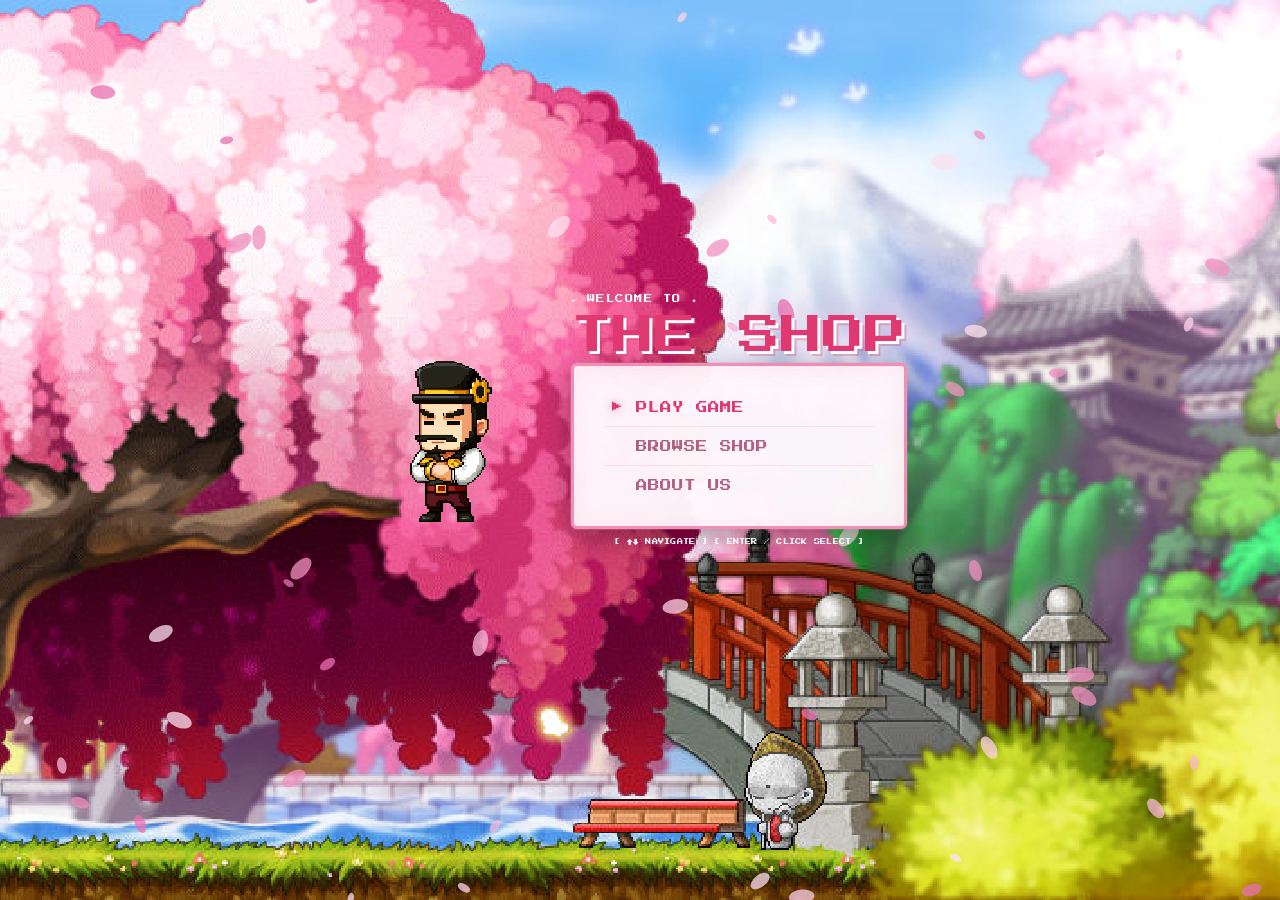
<file: Index.html>
<!DOCTYPE html><html lang="en"><head>


  <meta charset="UTF-8">
  <meta name="viewport" content="width=device-width, initial-scale=1.0">
  <title>The Shop</title>
  <link href="https://fonts.googleapis.com/css2?family=Press+Start+2P&amp;family=VT323&amp;display=swap" rel="stylesheet">
  <link rel="stylesheet" href="style.css?v=3">
</head>
<body data-cc-id="cc-1" style="cursor: crosshair; background-color: rgb(208, 97, 163);">

  <!-- ══════════════════════════════════════ -->
  <!--              WELCOME SCREEN           -->
  <!-- ══════════════════════════════════════ -->
  <div id="welcome-screen" style="display: flex;">
    <canvas id="petal-canvas"></canvas>

    <!-- Cherry blossom trees (CSS) -->
    <div class="blossom-tree tree-left"></div>
    <div class="blossom-tree tree-right"></div>

    <!-- Ground strip -->
    <div id="welcome-ground"></div>

    <div id="welcome-layout">
      <div id="welcome-npc-side">
        <img src="uploads/ShopNPC.png" alt="Shop NPC" id="welcome-npc-img">
      </div>

      <div id="welcome-panel">
        <div id="welcome-title-box">
          <div id="welcome-subtitle">✦ WELCOME TO ✦</div>
          <div id="welcome-title">THE SHOP</div>
        </div>

        <div id="welcome-menu">
          <div class="menu-item" data-action="game">
            <span class="menu-arrow">▶</span>
            <span class="menu-label">PLAY GAME</span>
          </div>
          <div class="menu-item active" data-action="shop">
            <span class="menu-arrow">▶</span>
            <span class="menu-label">BROWSE SHOP</span>
          </div>
          <div class="menu-item" data-action="about">
            <span class="menu-arrow">▶</span>
            <span class="menu-label">ABOUT US</span>
          </div>
        </div>

        <div id="welcome-hint">[ ↑↓ NAVIGATE ] [ ENTER / CLICK SELECT ]</div>
      </div>
    </div>
  </div>

  <!-- ══════════════════════════════════════ -->
  <!--               GAME SCREEN             -->
  <!-- ══════════════════════════════════════ -->
  <div id="game-screen" style="display: none;">

    <!-- ── Bookshop Room Layers ── -->
    <div id="room-ceiling"></div>
    <div id="room-backwall">
      <div class="bookshelf" id="shelf-l"></div>
      <div class="bookshelf" id="shelf-m"></div>
      <div class="bookshelf" id="shelf-r"></div>
      <div id="room-lamp-l" class="room-lamp"></div>
      <div id="room-lamp-r" class="room-lamp"></div>
    </div>
    <div id="room-midwall"></div>
    <div id="room-floor"></div>

    <!-- ── Platforms (scattered, non-uniform) ── -->
    <!-- NPCs will stand on these -->
    <div class="game-platform" id="plat-ul"></div>  <!-- upper-left  -->
    <div class="game-platform" id="plat-ur"></div>  <!-- upper-right -->
    <div class="game-platform" id="plat-ml"></div>  <!-- mid-left    -->
    <div class="game-platform" id="plat-mr"></div>  <!-- mid-right   -->

    <!-- ── Player ── -->
    <div id="player">
      <div class="player-sprite"></div>
      <div class="player-shadow"></div>
    </div>

    <!-- ── NPC Stations ── -->
    <!-- FAQ — green outline in mockup: upper-left, on the bookshelf -->
    <div class="npc-station" id="faq-npc">
      <img src="uploads/FAQNPC.png" class="npc-sprite" alt="FAQ">
      <div class="npc-nameplate">FAQ</div>
      <div class="interact-hint">[ E ]</div>
    </div>
    <!-- SHOP — blue outline in mockup: middle-right, on the purple table -->
    <div class="npc-station" id="shop-npc">
      <img src="uploads/ShopNPC.png" class="npc-sprite" alt="Shop">
      <div class="npc-nameplate">SHOP</div>
      <div class="interact-hint">[ E ]</div>
    </div>
    <!-- ABOUT — red outline in mockup: bottom-left, on stone floor -->
    <div class="npc-station" id="about-npc">
      <img src="uploads/AboutNPC.png" class="npc-sprite" alt="About">
      <div class="npc-nameplate">ABOUT</div>
      <div class="interact-hint">[ E ]</div>
    </div>
    <!-- CART — last white box in mockup: bottom-right, on stone floor -->
    <div class="npc-station" id="cart-npc">
      <img src="uploads/CartNPC.png" class="npc-sprite" alt="Cart">
      <div class="npc-nameplate">CART</div>
      <div class="interact-hint">[ E ]</div>
    </div>

    <!-- ── HUD ── -->
    <div id="game-hud">
      <button id="hud-back-btn">◀ MENU</button>
      <div id="hud-hint">WASD · Arrow Keys to move · E to talk · ESC to close</div>
    </div>
    <div id="proximity-tip">Press <strong>E</strong> to talk</div>
  </div>

  <!-- ══════════════════════════════════════ -->
  <!--             WEBSITE SCREEN            -->
  <!-- ══════════════════════════════════════ -->
  <div id="website-screen" style="display: none;">
    <div id="web-header">
      <div id="web-header-left">
        <button id="web-back-btn">◀ MENU</button>
      </div>
      <nav id="web-nav">
        <button class="web-tab active" data-tab="shop">SHOP</button>
        <button class="web-tab" data-tab="about">ABOUT</button>
        <button class="web-tab" data-tab="faq">FAQ</button>
      </nav>
      <div id="web-header-right">
        <button id="web-cart-icon-btn">🛒 <span id="web-cart-count">0</span></button>
      </div>
    </div>

    <div id="web-body">
      <!-- SHOP TAB — 3 column -->
      <div class="web-content active" id="tab-shop">
        <div id="web-shop-layout">
          <!-- LEFT: Ornate item grid panel -->
          <div id="web-shop-panel">
            <div id="web-shop-panel-header">
              <img src="uploads/ShopNPC.png" alt="" id="web-shop-panel-icon" />
              <span>THE SHOP</span>
            </div>
            <div id="shop-items-grid"></div>
          </div>
          <!-- CENTRE: Large item preview -->
          <div id="web-preview-area">
            <div id="web-preview-empty">
              <div class="wp-icon">🛍</div>
              <div class="wp-hint">SELECT AN ITEM TO PREVIEW</div>
            </div>
            <img id="web-preview-img" alt="Item Preview" />
          </div>
          <!-- RIGHT: Item details + controls -->
          <div id="web-detail-panel">
            <div id="web-detail-empty-msg">← Select an item</div>
            <div id="web-detail-content">
              <div id="web-detail-name"></div>
              <div id="web-detail-desc"></div>
              <div class="web-detail-sep"></div>
              <div class="sidebar-label">SIZE</div>
              <div id="size-buttons">
                <button class="size-btn" data-size="XS">XS</button>
                <button class="size-btn" data-size="S">S</button>
                <button class="size-btn" data-size="M">M</button>
                <button class="size-btn" data-size="L">L</button>
                <button class="size-btn" data-size="XL">XL</button>
              </div>
              <div class="sidebar-label" style="margin-top:10px">QTY</div>
              <div id="qty-controls">
                <button class="qty-btn" id="web-qty-minus">−</button>
                <span id="web-qty-value">1</span>
                <button class="qty-btn" id="web-qty-plus">+</button>
              </div>
              <button id="web-add-cart-btn">ADD TO CART</button>
            </div>
          </div>
        </div>
      </div>

      <!-- CART TAB -->
      <div class="web-content" id="tab-cart">
        <div id="cart-content"></div>
      </div>

      <!-- ABOUT TAB -->
      <div class="web-content" id="tab-about">
        <div id="about-content">
          <div class="about-npc-row">
            <img src="uploads/AboutNPC.png" alt="About NPC" class="about-npc">
            <div class="about-bubble">
              <p>Welcome, traveler!</p>
              <p>We are <strong>The Shop</strong> — a small brand crafting quality goods for adventurers like yourself. Every item is made with care and a little bit of magic.</p>
              <p>Our story began in a small village market and grew into something we're truly proud of. Thank you for stopping by!</p>
            </div>
          </div>
        </div>
      </div>

      <!-- FAQ TAB -->
      <div class="web-content" id="tab-faq">
        <div id="faq-content">
          <div class="faq-npc-row">
            <img src="uploads/FAQNPC.png" alt="FAQ NPC" class="faq-npc">
          </div>
          <div class="faq-list">
            <details class="faq-item">
              <summary>How long does shipping take?</summary>
              <p>Typically 3–7 business days within the realm. Expedited shipping available at checkout.</p>
            </details>
            <details class="faq-item">
              <summary>Can I return or exchange an item?</summary>
              <p>Yes! Returns accepted within 30 days of purchase. Items must be in original condition.</p>
            </details>
            <details class="faq-item">
              <summary>How do I know what size to pick?</summary>
              <p>Check the sizing chart in the shop. When in doubt, size up — our items run slightly small.</p>
            </details>
            <details class="faq-item">
              <summary>Do you ship internationally?</summary>
              <p>Yes, we ship to most regions. Delivery times and fees vary by destination.</p>
            </details>
          </div>
        </div>
      </div>
    </div>
  </div>

  <!-- ══════════════════════════════════════ -->
  <!--           DIALOGUE BOX (BOTTOM)       -->
  <!-- ══════════════════════════════════════ -->
  <div id="dialogue-overlay">
    <div id="dialogue-box">
      <!-- NPC portrait: absolutely positioned, left side, overflows above box -->
      <div id="dialogue-npc-portrait">
        <img id="dialogue-npc-img" alt="NPC">
        <div id="dialogue-npc-name">NPC</div>
      </div>
      <!-- Text area: offset right to clear the portrait -->
      <div id="dialogue-inner">
        <div id="dialogue-text"></div>
        <div id="dialogue-buttons"></div>
      </div>
    </div>
  </div>

  <!-- ══════════════════════════════════════ -->
  <!--                 POPUP                 -->
  <!-- ══════════════════════════════════════ -->
  <div id="popup"></div>

  <script type="module" src="main.js"></script>


</body></html>
</file>
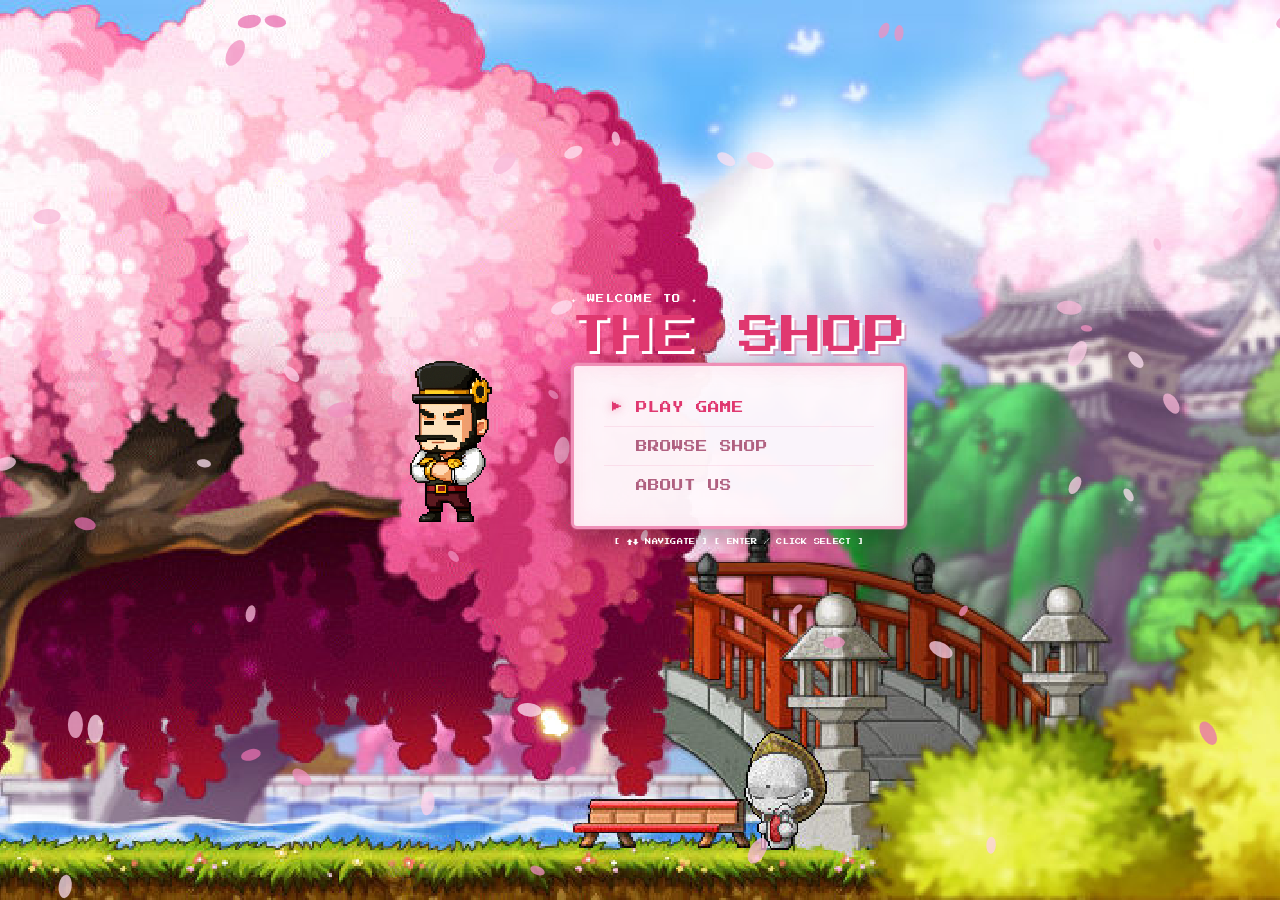
<file: index.html>
<!DOCTYPE html><html lang="en"><head>


  <meta charset="UTF-8">
  <meta name="viewport" content="width=device-width, initial-scale=1.0">
  <title>The Shop</title>
  <link href="https://fonts.googleapis.com/css2?family=Press+Start+2P&amp;family=VT323&amp;display=swap" rel="stylesheet">
  <link rel="stylesheet" href="style.css?v=3">
</head>
<body data-cc-id="cc-1" style="cursor: crosshair; background-color: rgb(208, 97, 163);">

  <!-- ══════════════════════════════════════ -->
  <!--              WELCOME SCREEN           -->
  <!-- ══════════════════════════════════════ -->
  <div id="welcome-screen" style="display: flex;">
    <canvas id="petal-canvas"></canvas>

    <!-- Cherry blossom trees (CSS) -->
    <div class="blossom-tree tree-left"></div>
    <div class="blossom-tree tree-right"></div>

    <!-- Ground strip -->
    <div id="welcome-ground"></div>

    <div id="welcome-layout">
      <div id="welcome-npc-side">
        <img src="uploads/ShopNPC.png" alt="Shop NPC" id="welcome-npc-img">
      </div>

      <div id="welcome-panel">
        <div id="welcome-title-box">
          <div id="welcome-subtitle">✦ WELCOME TO ✦</div>
          <div id="welcome-title">THE SHOP</div>
        </div>

        <div id="welcome-menu">
          <div class="menu-item" data-action="game">
            <span class="menu-arrow">▶</span>
            <span class="menu-label">PLAY GAME</span>
          </div>
          <div class="menu-item active" data-action="shop">
            <span class="menu-arrow">▶</span>
            <span class="menu-label">BROWSE SHOP</span>
          </div>
          <div class="menu-item" data-action="about">
            <span class="menu-arrow">▶</span>
            <span class="menu-label">ABOUT US</span>
          </div>
        </div>

        <div id="welcome-hint">[ ↑↓ NAVIGATE ] [ ENTER / CLICK SELECT ]</div>
      </div>
    </div>
  </div>

  <!-- ══════════════════════════════════════ -->
  <!--               GAME SCREEN             -->
  <!-- ══════════════════════════════════════ -->
  <div id="game-screen" style="display: none;">

    <!-- ── Bookshop Room Layers ── -->
    <div id="room-ceiling"></div>
    <div id="room-backwall">
      <div class="bookshelf" id="shelf-l"></div>
      <div class="bookshelf" id="shelf-m"></div>
      <div class="bookshelf" id="shelf-r"></div>
      <div id="room-lamp-l" class="room-lamp"></div>
      <div id="room-lamp-r" class="room-lamp"></div>
    </div>
    <div id="room-midwall"></div>
    <div id="room-floor"></div>

    <!-- ── Platforms (scattered, non-uniform) ── -->
    <!-- NPCs will stand on these -->
    <div class="game-platform" id="plat-ul"></div>  <!-- upper-left  -->
    <div class="game-platform" id="plat-ur"></div>  <!-- upper-right -->
    <div class="game-platform" id="plat-ml"></div>  <!-- mid-left    -->
    <div class="game-platform" id="plat-mr"></div>  <!-- mid-right   -->

    <!-- ── Player ── -->
    <div id="player">
      <div class="player-sprite"></div>
      <div class="player-shadow"></div>
    </div>

    <!-- ── NPC Stations ── -->
    <!-- FAQ — green outline in mockup: upper-left, on the bookshelf -->
    <div class="npc-station" id="faq-npc">
      <img src="uploads/FAQNPC.png" class="npc-sprite" alt="FAQ">
      <div class="npc-nameplate">FAQ</div>
      <div class="interact-hint">[ E ]</div>
    </div>
    <!-- SHOP — blue outline in mockup: middle-right, on the purple table -->
    <div class="npc-station" id="shop-npc">
      <img src="uploads/ShopNPC.png" class="npc-sprite" alt="Shop">
      <div class="npc-nameplate">SHOP</div>
      <div class="interact-hint">[ E ]</div>
    </div>
    <!-- ABOUT — red outline in mockup: bottom-left, on stone floor -->
    <div class="npc-station" id="about-npc">
      <img src="uploads/AboutNPC.png" class="npc-sprite" alt="About">
      <div class="npc-nameplate">ABOUT</div>
      <div class="interact-hint">[ E ]</div>
    </div>
    <!-- CART — last white box in mockup: bottom-right, on stone floor -->
    <div class="npc-station" id="cart-npc">
      <img src="uploads/CartNPC.png" class="npc-sprite" alt="Cart">
      <div class="npc-nameplate">CART</div>
      <div class="interact-hint">[ E ]</div>
    </div>

    <!-- ── HUD ── -->
    <div id="game-hud">
      <button id="hud-back-btn">◀ MENU</button>
      <div id="hud-hint">WASD · Arrow Keys to move · E to talk · ESC to close</div>
    </div>
    <div id="proximity-tip">Press <strong>E</strong> to talk</div>
  </div>

  <!-- ══════════════════════════════════════ -->
  <!--             WEBSITE SCREEN            -->
  <!-- ══════════════════════════════════════ -->
  <div id="website-screen" style="display: none;">
    <div id="web-header">
      <div id="web-header-left">
        <button id="web-back-btn">◀ MENU</button>
      </div>
      <nav id="web-nav">
        <button class="web-tab active" data-tab="shop">SHOP</button>
        <button class="web-tab" data-tab="about">ABOUT</button>
        <button class="web-tab" data-tab="faq">FAQ</button>
      </nav>
      <div id="web-header-right">
        <button id="web-cart-icon-btn">🛒 <span id="web-cart-count">0</span></button>
      </div>
    </div>

    <div id="web-body">
      <!-- SHOP TAB — 3 column -->
      <div class="web-content active" id="tab-shop">
        <div id="web-shop-layout">
          <!-- LEFT: Ornate item grid panel -->
          <div id="web-shop-panel">
            <div id="web-shop-panel-header">
              <img src="uploads/ShopNPC.png" alt="" id="web-shop-panel-icon" />
              <span>THE SHOP</span>
            </div>
            <div id="shop-items-grid"></div>
          </div>
          <!-- CENTRE: Large item preview -->
          <div id="web-preview-area">
            <div id="web-preview-empty">
              <div class="wp-icon">🛍</div>
              <div class="wp-hint">SELECT AN ITEM TO PREVIEW</div>
            </div>
            <img id="web-preview-img" alt="Item Preview" />
          </div>
          <!-- RIGHT: Item details + controls -->
          <div id="web-detail-panel">
            <div id="web-detail-empty-msg">← Select an item</div>
            <div id="web-detail-content">
              <div id="web-detail-name"></div>
              <div id="web-detail-desc"></div>
              <div class="web-detail-sep"></div>
              <div class="sidebar-label">SIZE</div>
              <div id="size-buttons">
                <button class="size-btn" data-size="XS">XS</button>
                <button class="size-btn" data-size="S">S</button>
                <button class="size-btn" data-size="M">M</button>
                <button class="size-btn" data-size="L">L</button>
                <button class="size-btn" data-size="XL">XL</button>
              </div>
              <div class="sidebar-label" style="margin-top:10px">QTY</div>
              <div id="qty-controls">
                <button class="qty-btn" id="web-qty-minus">−</button>
                <span id="web-qty-value">1</span>
                <button class="qty-btn" id="web-qty-plus">+</button>
              </div>
              <button id="web-add-cart-btn">ADD TO CART</button>
            </div>
          </div>
        </div>
      </div>

      <!-- CART TAB -->
      <div class="web-content" id="tab-cart">
        <div id="cart-content"></div>
      </div>

      <!-- ABOUT TAB -->
      <div class="web-content" id="tab-about">
        <div id="about-content">
          <div class="about-npc-row">
            <img src="uploads/AboutNPC.png" alt="About NPC" class="about-npc">
            <div class="about-bubble">
              <p>Welcome, traveler!</p>
              <p>We are <strong>The Shop</strong> — a small brand crafting quality goods for adventurers like yourself. Every item is made with care and a little bit of magic.</p>
              <p>Our story began in a small village market and grew into something we're truly proud of. Thank you for stopping by!</p>
            </div>
          </div>
        </div>
      </div>

      <!-- FAQ TAB -->
      <div class="web-content" id="tab-faq">
        <div id="faq-content">
          <div class="faq-npc-row">
            <img src="uploads/FAQNPC.png" alt="FAQ NPC" class="faq-npc">
          </div>
          <div class="faq-list">
            <details class="faq-item">
              <summary>How long does shipping take?</summary>
              <p>Typically 3–7 business days within the realm. Expedited shipping available at checkout.</p>
            </details>
            <details class="faq-item">
              <summary>Can I return or exchange an item?</summary>
              <p>Yes! Returns accepted within 30 days of purchase. Items must be in original condition.</p>
            </details>
            <details class="faq-item">
              <summary>How do I know what size to pick?</summary>
              <p>Check the sizing chart in the shop. When in doubt, size up — our items run slightly small.</p>
            </details>
            <details class="faq-item">
              <summary>Do you ship internationally?</summary>
              <p>Yes, we ship to most regions. Delivery times and fees vary by destination.</p>
            </details>
          </div>
        </div>
      </div>
    </div>
  </div>

  <!-- ══════════════════════════════════════ -->
  <!--           DIALOGUE BOX (BOTTOM)       -->
  <!-- ══════════════════════════════════════ -->
  <div id="dialogue-overlay">
    <div id="dialogue-box">
      <!-- NPC portrait: absolutely positioned, left side, overflows above box -->
      <div id="dialogue-npc-portrait">
        <img id="dialogue-npc-img" alt="NPC">
        <div id="dialogue-npc-name">NPC</div>
      </div>
      <!-- Text area: offset right to clear the portrait -->
      <div id="dialogue-inner">
        <div id="dialogue-text"></div>
        <div id="dialogue-buttons"></div>
      </div>
    </div>
  </div>

  <!-- ══════════════════════════════════════ -->
  <!--                 POPUP                 -->
  <!-- ══════════════════════════════════════ -->
  <div id="popup"></div>

  <script type="module" src="main.js"></script>


</body></html>
</file>
<file: style.css>
/* ═══════════════════════════════════════════════════════
   RESET & BASE
═══════════════════════════════════════════════════════ */
*, *::before, *::after { box-sizing: border-box; margin: 0; padding: 0; }

html, body {
  width: 100%; height: 100%;
  overflow: hidden;
  background: #fce8f4;
  font-family: 'VT323', monospace;
  color: #3c1a28;
  image-rendering: pixelated;
}

/* ═══════════════════════════════════════════════════════
   SCREEN MANAGER
═══════════════════════════════════════════════════════ */
#welcome-screen,
#game-screen,
#website-screen {
  position: fixed;
  inset: 0;
  display: none;
}
#welcome-screen { display: flex; }

/* ═══════════════════════════════════════════════════════
   WELCOME SCREEN — Cherry Blossom
═══════════════════════════════════════════════════════ */
#welcome-screen {
  background: url('uploads/landingBG.jpg') no-repeat center center / cover;
  align-items: center;
  justify-content: center;
  overflow: hidden;
}

#petal-canvas {
  position: absolute;
  inset: 0;
  width: 100%; height: 100%;
  pointer-events: none;
}

/* Ground and trees hidden — background image provides scenery */
#welcome-ground { display: none; }
.blossom-tree   { display: none; }

/* Welcome layout */
#welcome-layout {
  position: relative;
  z-index: 10;
  display: flex;
  align-items: flex-end;
  gap: 48px;
  margin-bottom: 60px;
}

#welcome-npc-side {
  flex-shrink: 0;
  animation: npcFloat 3s ease-in-out infinite;
}
#welcome-npc-img {
  width: 150px;
  image-rendering: pixelated;
  filter: drop-shadow(0 8px 16px rgba(200,80,120,0.25));
}
@keyframes npcFloat {
  0%, 100% { transform: translateY(0); }
  50% { transform: translateY(-10px); }
}

/* Title box */
#welcome-title-box { text-align: left; margin-bottom: 4px; }
#welcome-subtitle {
  font-family: 'Press Start 2P', monospace;
  font-size: 0.52rem;
  color: rgb(255, 255, 255);
  letter-spacing: 0.18em;
  margin-bottom: 8px;
}
#welcome-title {
  font-family: 'Press Start 2P', monospace;
  font-size: 2.6rem;
  color: #e03870;
  text-shadow:
    3px 3px 0 #fff,
    5px 5px 0 rgba(220,60,110,0.3),
    0 0 40px rgba(240,80,140,0.25);
  line-height: 1.1;
}

/* RPG menu panel */
#welcome-menu {
  background: rgba(255, 248, 252, 0.97);
  border: 3px solid #f090b8;
  border-radius: 6px;
  padding: 22px 30px;
  box-shadow:
    0 0 0 1px rgba(240,144,184,0.25),
    inset 0 0 20px rgba(255,200,220,0.3),
    0 8px 28px rgba(0,0,0,0.35);
  min-width: 310px;
}
.menu-item {
  display: flex;
  align-items: center;
  gap: 14px;
  padding: 13px 8px;
  font-family: 'Press Start 2P', monospace;
  font-size: 0.72rem;
  color: #b06080;
  cursor: pointer;
  border-bottom: 1px solid rgba(240,144,184,0.2);
  transition: color 0.1s;
  user-select: none;
}
.menu-item:last-child { border-bottom: none; }
.menu-item:hover { color: #e03870; }
.menu-arrow { color: transparent; font-size: 0.65rem; flex-shrink: 0; transition: color 0.1s; }
.menu-item.active { color: #e03870; }
.menu-item.active .menu-arrow {
  color: #e03870;
  text-shadow: 0 0 8px rgba(224,56,112,0.5);
  animation: arrowPulse 0.8s ease-in-out infinite;
}
@keyframes arrowPulse {
  0%, 100% { opacity: 1; } 50% { opacity: 0.35; }
}

#welcome-hint {
  font-family: 'Press Start 2P', monospace;
  font-size: 0.38rem;
  color: rgb(255, 255, 255);
  text-align: center;
  margin-top: 10px;
  letter-spacing: 0.04em;
}

/* ═══════════════════════════════════════════════════════
   GAME SCREEN — Bookshop image background
═══════════════════════════════════════════════════════ */
#game-screen {
  overflow: hidden;
  background:
    url('uploads/image-524209b2-bc12-486e-949c-669e62abac61.png')
    no-repeat center 55% / cover;
}

/* Hide CSS room layers — image provides the scene */
#room-ceiling, #room-backwall, #room-midwall, #room-floor,
#room-lamp-l, #room-lamp-r, .bookshelf, #game-floor,
.game-platform { display: none; }

/* ── Player (green slime) ── */
#player {
  position: absolute;
  width: 50px; height: 56px;
  top: 50%; left: 50%;
  transform: translate(-50%, -50%);
  display: flex;
  flex-direction: column;
  align-items: center;
  z-index: 10;
}
.player-sprite {
  width: 46px;
  height: 42px;
  position: relative;
  /* Teardrop body — wider at bottom, pointed at top */
  background: radial-gradient(ellipse at 32% 28%, #f0ffc8 0%, #8fe660 28%, #3aaf28 65%, #1a7c10 100%);
  border-radius: 50% 50% 48% 48% / 70% 70% 38% 38%;
  box-shadow:
    inset -4px -6px 10px rgba(0,40,0,0.45),
    0 3px 6px rgba(0,0,0,0.35);
  transform-origin: 50% 100%;
  animation: idleBob 1.4s ease-in-out infinite;
}
/* Yellow "+" eyes */
.player-sprite::before,
.player-sprite::after {
  content: '+';
  position: absolute;
  top: 38%;
  font-family: 'Press Start 2P', monospace;
  font-size: 9px;
  font-weight: bold;
  color: #f8c424;
  text-shadow: 0 1px 0 #8a5800;
  line-height: 1;
}
.player-sprite::before { left: 22%; }
.player-sprite::after  { right: 22%; }

.player-shadow {
  width: 34px; height: 8px;
  background: rgba(0,0,0,0.32);
  border-radius: 50%;
  margin-top: 2px;
  animation: shadowBob 1.4s ease-in-out infinite;
}

#player.near-npc .player-sprite {
  filter: drop-shadow(0 0 10px rgba(255,240,120,0.85));
}

#player.moving .player-sprite { animation: walkBob 0.36s ease-in-out infinite; }
#player.moving .player-shadow { animation: walkShadow 0.36s ease-in-out infinite; }

/* Idle: bouncing in place with a squash-and-stretch landing */
@keyframes idleBob {
  0%   { transform: translateY(0)     scaleX(1)    scaleY(1); }
  35%  { transform: translateY(-14px) scaleX(0.92) scaleY(1.1); }
  55%  { transform: translateY(0)     scaleX(1.15) scaleY(0.78); }
  70%  { transform: translateY(0)     scaleX(0.98) scaleY(1.04); }
  100% { transform: translateY(0)     scaleX(1)    scaleY(1); }
}
@keyframes shadowBob {
  0%, 100% { transform: scaleX(1);   opacity: 0.32; }
  35%      { transform: scaleX(0.6); opacity: 0.18; }
  55%      { transform: scaleX(1.15);opacity: 0.4; }
}
/* Walking: faster smaller hops */
@keyframes walkBob {
  0%, 100% { transform: translateY(0)    scaleX(1)    scaleY(1); }
  40%      { transform: translateY(-6px) scaleX(0.95) scaleY(1.06); }
  80%      { transform: translateY(0)    scaleX(1.06) scaleY(0.92); }
}
@keyframes walkShadow {
  0%, 100% { transform: scaleX(1);   opacity: 0.3; }
  40%      { transform: scaleX(0.78);opacity: 0.22; }
  80%      { transform: scaleX(1.08);opacity: 0.36; }
}

/* ── NPC Stations ──
   All NPC sprites share a fixed height to match the purple table.
   width:auto on the sprite preserves the source aspect ratio. */
.npc-station {
  position: absolute;
  display: flex;
  flex-direction: column;
  align-items: center;
  cursor: pointer;
  z-index: 6;
  /* No transform — positioned by foot-level top values in utils.js */
}
.npc-sprite {
  height: 140px;
  width: auto;
  image-rendering: pixelated;
  filter: drop-shadow(0 4px 6px rgba(0,0,0,0.5));
  transition: transform 0.2s;
}
.npc-station:hover .npc-sprite { transform: translateY(-5px); }
.npc-nameplate {
  background: #fff4f8;
  border: 2px solid #f090b8;
  color: #c04878;
  font-family: 'Press Start 2P', monospace;
  font-size: 0.38rem;
  padding: 3px 8px;
  border-radius: 3px;
  margin-top: 2px;
  white-space: nowrap;
  box-shadow: 0 2px 6px rgba(200,80,120,0.2);
}
.interact-hint {
  font-family: 'Press Start 2P', monospace;
  font-size: 0.35rem;
  color: #f0d060;
  background: rgba(0,0,0,0.5);
  padding: 2px 6px;
  border-radius: 2px;
  margin-top: 3px;
  opacity: 0;
  transition: opacity 0.2s;
  white-space: nowrap;
}
.npc-station.in-range .interact-hint { opacity: 1; }
.npc-station.in-range .npc-sprite {
  filter: drop-shadow(0 0 10px rgba(240,208,80,0.8));
}

/* ── HUD ── */
#game-hud {
  position: fixed;
  top: 14px; left: 14px; right: 14px;
  display: flex;
  align-items: center;
  justify-content: space-between;
  z-index: 50;
  pointer-events: none;
}
#hud-back-btn {
  pointer-events: all;
  background: rgba(255,248,252,0.92);
  border: 2px solid #f090b8;
  color: #c04878;
  font-family: 'Press Start 2P', monospace;
  font-size: 0.48rem;
  padding: 8px 14px;
  cursor: pointer;
  border-radius: 4px;
  box-shadow: 0 2px 8px rgba(200,80,120,0.15);
  transition: background 0.15s, color 0.15s;
}
#hud-back-btn:hover { background: #fce8f4; color: #e03870; }
#hud-hint {
  font-family: 'Press Start 2P', monospace;
  font-size: 0.36rem;
  color: rgba(255,248,252,0.65);
  background: rgba(40,16,8,0.65);
  padding: 6px 12px;
  border-radius: 4px;
  border: 1px solid rgba(255,200,220,0.15);
}
#proximity-tip {
  position: fixed;
  bottom: 175px; left: 50%;
  transform: translateX(-50%);
  background: rgba(255,248,252,0.95);
  border: 2px solid #f090b8;
  color: #e03870;
  font-family: 'Press Start 2P', monospace;
  font-size: 0.48rem;
  padding: 8px 18px;
  border-radius: 4px;
  opacity: 0;
  transition: opacity 0.3s;
  z-index: 50;
  pointer-events: none;
  box-shadow: 0 4px 12px rgba(200,80,120,0.2);
}
#proximity-tip.visible { opacity: 1; }

/* ═══════════════════════════════════════════════════════
   DIALOGUE BOX — Maplestory style, bottom centre
   NPC portrait: left side, large, overflows above box
═══════════════════════════════════════════════════════ */
#dialogue-overlay {
  position: fixed;
  bottom: 0; left: 50%;
  transform: translateX(-50%);
  width: 84%; max-width: 960px;
  display: none;
  z-index: 200;
}
#dialogue-overlay.show { display: block; }

#dialogue-box {
  position: relative;
  overflow: visible;
  background: rgba(18, 6, 14, 0.90);
  border: 3px solid #c060a0;
  border-bottom: none;
  border-radius: 8px 8px 0 0;
  min-height: 138px;
  display: flex;
  pointer-events: all;
  box-shadow:
    0 -6px 30px rgba(180,60,120,0.18),
    inset 0 0 40px rgba(80,0,40,0.3);
}

/* ── NPC portrait: anchored to box bottom, overflows above ── */
#dialogue-npc-portrait {
  position: absolute;
  left: 18px;
  bottom: 0;
  width: 165px;
  display: flex;
  flex-direction: column;
  align-items: center;
  pointer-events: none;
  z-index: 3;
}
#dialogue-npc-img {
  display: block;
  width: 165px;
  /* NPC sprite is typically taller than the box — intentional overflow */
  max-height: 240px;
  object-fit: contain;
  object-position: bottom center;
  image-rendering: pixelated;
  filter: drop-shadow(2px 0 12px rgba(0,0,0,0.65));
  animation: npcBob 2.4s ease-in-out infinite;
}
@keyframes npcBob {
  0%, 100% { transform: translateY(0); }
  50%       { transform: translateY(-8px); }
}

/* Name tag — pill at bottom of portrait, sits at screen edge */
#dialogue-npc-name {
  background: linear-gradient(135deg, #38a0f0, #1868c8);
  color: #fff;
  font-family: 'Press Start 2P', monospace;
  font-size: 0.46rem;
  padding: 7px 20px;
  border-radius: 20px;
  border: 2px solid #0e48a8;
  white-space: nowrap;
  box-shadow: 0 3px 12px rgba(20,80,200,0.5);
  margin-top: -4px;
}

/* ── Text area: padded left to clear portrait ── */
#dialogue-inner {
  flex: 1;
  padding: 18px 26px 16px 205px;
  display: flex;
  flex-direction: column;
  justify-content: space-between;
  gap: 10px;
}

#dialogue-text {
  font-family: 'VT323', monospace;
  font-size: 1.5rem;
  color: #f0e8f4;
  line-height: 1.5;
  min-height: 60px;
  cursor: pointer;
}
#dialogue-buttons {
  display: flex;
  justify-content: flex-end;
  gap: 10px;
}

.dlg-btn {
  font-family: 'Press Start 2P', monospace;
  font-size: 0.48rem;
  padding: 8px 18px;
  border: 2px solid;
  border-radius: 4px;
  cursor: pointer;
  transition: opacity 0.15s, transform 0.1s;
}
.dlg-btn:hover { opacity: 0.85; transform: translateY(-1px); }
.dlg-btn:active { transform: translateY(0); }
.dlg-btn-next { background: #60c868; border-color: #38903a; color: #fff; }
.dlg-btn-end  { background: #e85858; border-color: #a02828; color: #fff; }
.dlg-btn-yes  { background: #5898e8; border-color: #2860a8; color: #fff; }
.dlg-btn-no   { background: #e85858; border-color: #a02828; color: #fff; }

/* ═══════════════════════════════════════════════════════
   POPUP
═══════════════════════════════════════════════════════ */
#popup {
  display: none;
  position: fixed;
  top: 50%; left: 50%;
  transform: translate(-50%, -50%);
  width: 780px; max-width: 96vw;
  height: 600px; max-height: 90vh;
  background: #fff8fc;
  border: 3px solid #f090b8;
  border-radius: 8px;
  box-shadow:
    0 0 0 1px rgba(240,144,184,0.25),
    0 16px 50px rgba(200,80,120,0.2),
    inset 0 0 40px rgba(255,220,235,0.2);
  z-index: 300;
  opacity: 0;
  transition: opacity 0.22s ease;
  flex-direction: column;
  overflow: hidden;
}
#popup.show { display: flex; opacity: 1; }

.popup-header {
  display: flex;
  align-items: center;
  justify-content: space-between;
  padding: 10px 16px;
  background: linear-gradient(to right, rgba(240,144,184,0.15), rgba(240,144,184,0.03));
  border-bottom: 2px solid rgba(240,144,184,0.3);
  flex-shrink: 0;
}
.popup-header-left { display: flex; align-items: center; gap: 10px; }
.popup-npc-frame {
  width: 48px; height: 48px;
  border: 2px solid #f090b8;
  border-radius: 4px;
  background: #fce8f4;
  overflow: hidden;
  display: flex; align-items: center; justify-content: center;
}
.popup-npc-frame img { width: 44px; image-rendering: pixelated; }
.popup-header-title {
  font-family: 'Press Start 2P', monospace;
  font-size: 0.7rem;
  color: #e03870;
}
.popup-header-right { display: flex; align-items: center; gap: 10px; }
.popup-exit-btn {
  font-family: 'Press Start 2P', monospace;
  font-size: 0.46rem;
  background: #e85858;
  border: 2px solid #a02828;
  color: #fff;
  padding: 6px 14px;
  border-radius: 4px;
  cursor: pointer;
  transition: background 0.15s;
}
.popup-exit-btn:hover { background: #f06060; }
.popup-cart-btn {
  font-family: 'Press Start 2P', monospace;
  font-size: 0.46rem;
  background: #58b860;
  border: 2px solid #2a7830;
  color: #fff;
  padding: 6px 14px;
  border-radius: 4px;
  cursor: pointer;
  transition: background 0.15s;
}
.popup-cart-btn:hover { background: #6ed876; }

.popup-body { flex: 1; display: flex; overflow: hidden; }

/* Shop panels */
.shop-left-panel {
  width: 55%;
  border-right: 2px solid rgba(240,144,184,0.25);
  display: flex; flex-direction: column;
}
.shop-item-list {
  flex: 1; overflow-y: auto; padding: 10px;
  scrollbar-width: thin; scrollbar-color: #f090b8 transparent;
}
.shop-item {
  display: flex; align-items: center; gap: 10px;
  padding: 8px 10px;
  border: 2px solid rgba(240,144,184,0.2);
  border-radius: 5px; margin-bottom: 6px;
  cursor: pointer;
  background: #fff4f8;
  transition: background 0.12s, border-color 0.12s;
}
.shop-item:hover { background: #fce8f4; border-color: #f090b8; }
.shop-item.selected { background: #fce0ee; border-color: #e03870; }
.shop-item-img {
  width: 40px; height: 40px;
  border: 1px solid rgba(240,144,184,0.3);
  border-radius: 4px;
  background: repeating-linear-gradient(45deg,
    #fce8f4, #fce8f4 4px, #fff4f8 4px, #fff4f8 8px);
  display: flex; align-items: center; justify-content: center;
  font-family: 'Press Start 2P', monospace;
  font-size: 0.4rem; color: #d06090; flex-shrink: 0;
}
.shop-item-name { font-family: 'VT323', monospace; font-size: 1.2rem; color: #3c1a28; }
.shop-right-panel {
  width: 45%; display: flex; flex-direction: column;
}
.shop-info-section {
  flex: 1; padding: 12px;
  border-bottom: 2px solid rgba(240,144,184,0.2);
  overflow-y: auto;
}
.shop-info-section h3 {
  font-family: 'Press Start 2P', monospace;
  font-size: 0.52rem; color: #e03870; margin-bottom: 8px;
}
.shop-info-section p {
  font-family: 'VT323', monospace;
  font-size: 1.1rem; color: #6a3a50; line-height: 1.4;
}
.shop-control-section { padding: 12px; display: flex; flex-direction: column; gap: 10px; }
.ctrl-label {
  font-family: 'Press Start 2P', monospace;
  font-size: 0.4rem; color: #b06080; margin-bottom: 4px;
}
.size-buttons-row { display: flex; gap: 5px; }
.size-btn-popup {
  font-family: 'Press Start 2P', monospace;
  font-size: 0.38rem; padding: 5px 7px;
  background: #fff4f8; border: 2px solid rgba(240,144,184,0.4);
  color: #b06080; border-radius: 3px; cursor: pointer;
  transition: all 0.1s;
}
.size-btn-popup:hover { border-color: #f090b8; color: #e03870; }
.size-btn-popup.active { background: #fce0ee; border-color: #e03870; color: #e03870; }
.qty-row { display: flex; align-items: center; justify-content: space-between; }
.qty-controls-popup { display: flex; align-items: center; gap: 8px; }
.qty-btn-popup {
  width: 28px; height: 28px;
  background: #fff4f8; border: 2px solid rgba(240,144,184,0.4);
  color: #3c1a28; font-size: 1.2rem; border-radius: 3px;
  cursor: pointer; display: flex; align-items: center; justify-content: center;
  transition: border-color 0.12s;
}
.qty-btn-popup:hover { border-color: #f090b8; }
.qty-val-popup {
  font-family: 'Press Start 2P', monospace;
  font-size: 0.65rem; color: #e03870;
  min-width: 24px; text-align: center;
}
.add-cart-popup-btn {
  font-family: 'Press Start 2P', monospace;
  font-size: 0.46rem;
  background: #58b860; border: 2px solid #2a7830;
  color: #fff; padding: 8px 14px; border-radius: 4px;
  cursor: pointer; transition: background 0.15s; align-self: flex-end;
}
.add-cart-popup-btn:hover { background: #6ed876; }
.add-cart-popup-btn.glow { animation: glowPink 1.4s ease-in-out infinite; }
@keyframes glowPink {
  0%, 100% { box-shadow: 0 0 6px rgba(240,144,184,0.5); }
  50%       { box-shadow: 0 0 18px rgba(240,144,184,0.9); }
}

/* Cart popup */
.cart-body {
  flex: 1; padding: 16px; overflow-y: auto;
  scrollbar-width: thin; scrollbar-color: #f090b8 transparent;
}
.cart-empty {
  display: flex; align-items: center; justify-content: center;
  height: 100%; font-family: 'VT323', monospace;
  font-size: 1.4rem; color: #c898b0;
}
.cart-item-row {
  display: flex; align-items: center; justify-content: space-between;
  gap: 10px; padding: 10px 12px;
  border: 2px solid rgba(240,144,184,0.2);
  border-radius: 5px; margin-bottom: 8px; background: #fff4f8;
}
.cart-item-info { font-family: 'VT323', monospace; font-size: 1.2rem; color: #3c1a28; flex: 1; }
.cart-item-info strong { color: #e03870; }
.cart-item-qty { display: flex; align-items: center; gap: 6px; }
.cart-qty-btn {
  width: 24px; height: 24px;
  background: #fff4f8; border: 2px solid rgba(240,144,184,0.35);
  color: #3c1a28; border-radius: 3px; cursor: pointer;
  font-size: 1rem; display: flex; align-items: center; justify-content: center;
}
.cart-qty-val {
  font-family: 'Press Start 2P', monospace;
  font-size: 0.55rem; color: #e03870;
  min-width: 20px; text-align: center;
}
.cart-remove-btn {
  background: none; border: none; color: #e85858;
  font-size: 1.2rem; cursor: pointer; padding: 4px;
  opacity: 0.65; transition: opacity 0.15s;
}
.cart-remove-btn:hover { opacity: 1; }
.cart-summary {
  font-family: 'Press Start 2P', monospace;
  font-size: 0.5rem; color: #b06080;
  text-align: right; margin-top: 10px; padding-top: 10px;
  border-top: 1px solid rgba(240,144,184,0.2);
}
.generic-body {
  flex: 1; padding: 20px;
  font-family: 'VT323', monospace;
  font-size: 1.2rem; color: #6a3a50; line-height: 1.6; overflow-y: auto;
}

/* ── Shop popup — left image / right (items, info, controls) ── */
.shop-split {
  display: flex;
  flex: 1;
  overflow: hidden;
}
.shop-img-pane {
  width: 50%;
  padding: 14px;
  border-right: 1px solid rgba(240,144,184,0.25);
  display: flex;
  flex-direction: column;
}
.shop-right-stack {
  width: 50%;
  display: flex;
  flex-direction: column;
  overflow: hidden;
}
.shop-sec {
  padding: 12px 14px;
  display: flex;
  flex-direction: column;
  border-bottom: 1px solid rgba(240,144,184,0.2);
  overflow: hidden;
}
.shop-sec:last-child { border-bottom: none; }
.shop-sec-items    { flex: 2.4 1 0; min-height: 0; }
.shop-sec-info     { flex: 1.1 1 0; min-height: 0; }
.shop-sec-controls { flex: 0 0 auto; }

.sq-label {
  font-family: 'Press Start 2P', monospace;
  font-size: 0.42rem;
  color: #b06080;
  margin-bottom: 8px;
  flex-shrink: 0;
}
/* Item image (left pane) */
.sq-img-wrap {
  flex: 1;
  display: flex;
  align-items: center;
  justify-content: center;
  background: rgba(255,244,248,0.6);
  border: 2px solid rgba(240,144,184,0.25);
  border-radius: 6px;
  overflow: hidden;
  min-height: 0;
}
.sq-item-img {
  max-width: 100%; max-height: 100%;
  object-fit: contain;
}
.sq-no-item {
  font-family: 'VT323', monospace;
  font-size: 1.3rem;
  color: #c898b0;
  text-align: center;
  padding: 14px;
}

/* Item list */
.shop-sec-items .shop-item-list {
  flex: 1; min-height: 0;
  overflow-y: auto;
  padding-right: 4px;
  scrollbar-width: thin; scrollbar-color: #f090b8 transparent;
}

/* Item info */
.sq-desc-name {
  font-family: 'Press Start 2P', monospace;
  font-size: 0.55rem;
  color: #e03870;
  margin-bottom: 8px;
  line-height: 1.5;
}
.sq-desc-text {
  font-family: 'VT323', monospace;
  font-size: 1.15rem;
  color: #6a3a50;
  line-height: 1.45;
  overflow-y: auto;
  scrollbar-width: thin; scrollbar-color: #f090b8 transparent;
}

/* Controls */
.shop-sec-controls { padding-top: 10px; padding-bottom: 12px; }
.sq-controls { display: flex; flex-direction: column; gap: 8px; }
.sq-size-row { display: flex; gap: 5px; flex-wrap: wrap; }
.sq-qty-row  { display: flex; align-items: center; gap: 6px; }
.sq-qty-val  {
  font-family: 'Press Start 2P', monospace;
  font-size: 0.78rem; color: #e03870;
  min-width: 28px; text-align: center;
}
.qty-add-row {
  display: flex;
  align-items: flex-end;
  justify-content: space-between;
  gap: 12px;
}
.qty-block { flex-shrink: 0; }

/* Larger size/qty/add buttons */
.size-btn-popup {
  font-family: 'Press Start 2P', monospace;
  font-size: 0.5rem;
  padding: 9px 11px;
  min-width: 36px;
  background: #fff4f8;
  border: 2px solid rgba(240,144,184,0.4);
  color: #b06080;
  border-radius: 4px;
  cursor: pointer;
  transition: all 0.1s;
}
.size-btn-popup:hover { border-color: #f090b8; color: #e03870; }
.size-btn-popup.active {
  background: #fce0ee;
  border-color: #e03870;
  color: #e03870;
}
.qty-btn-popup {
  width: 36px; height: 36px;
  background: #fff4f8;
  border: 2px solid rgba(240,144,184,0.4);
  color: #3c1a28;
  font-size: 1.4rem;
  border-radius: 4px;
  cursor: pointer;
  display: flex; align-items: center; justify-content: center;
  transition: border-color 0.12s;
}
.qty-btn-popup:hover { border-color: #f090b8; }
.add-cart-popup-btn {
  font-family: 'Press Start 2P', monospace;
  font-size: 0.58rem;
  background: #58b860;
  border: 2px solid #2a7830;
  color: #fff;
  padding: 12px 18px;
  border-radius: 5px;
  cursor: pointer;
  transition: background 0.15s;
  flex: 1;
  min-height: 46px;
}
.add-cart-popup-btn:hover { background: #6ed876; }
.add-cart-popup-btn.glow { animation: glowPink 1.4s ease-in-out infinite; }
.ctrl-label {
  font-family: 'Press Start 2P', monospace;
  font-size: 0.42rem;
  color: #b06080;
  margin-bottom: 6px;
}

/* Float text animation */
@keyframes floatUp {
  0%   { transform: translate(-50%, -50%) scale(1); opacity: 1; }
  100% { transform: translate(-50%, -220%) scale(1.1); opacity: 0; }
}
.float-text {
  position: fixed;
  font-family: 'Press Start 2P', monospace;
  font-size: 0.58rem;
  text-shadow: 0 0 8px rgba(255,255,255,0.7);
  pointer-events: none;
  animation: floatUp 1s ease-out forwards;
  z-index: 9999; white-space: nowrap;
}

/* ═══════════════════════════════════════════════════════
   WEBSITE SCREEN
═══════════════════════════════════════════════════════ */
#website-screen {
  background:
    linear-gradient(rgba(255,242,250,0.84), rgba(255,242,250,0.84)),
    url('uploads/_maplestory_background__the_scent_of_blossom_by_bboki_da69811-fullview-33ae3b28.jpg')
    no-repeat center / cover;
  flex-direction: column;
}
#website-screen.active-screen { display: flex; }

/* ── Header ── */
#web-header {
  flex-shrink: 0;
  display: flex;
  align-items: center;
  justify-content: space-between;
  padding: 10px 20px;
  background: rgba(255,248,252,0.94);
  border-bottom: 2px solid rgba(240,144,184,0.3);
  box-shadow: 0 2px 14px rgba(200,80,120,0.1);
}
#web-header-left { width: 130px; }
#web-header-right { width: 130px; display: flex; justify-content: flex-end; }

/* Cart icon button */
#web-cart-icon-btn {
  font-family: 'VT323', monospace;
  font-size: 1.4rem;
  background: transparent;
  border: none;
  color: #c04878;
  padding: 4px;
  cursor: pointer;
  transition: transform 0.15s;
  display: inline-flex;
  align-items: center;
  gap: 4px;
  position: relative;
  line-height: 1;
}
#web-cart-icon-btn:hover { transform: scale(1.1); }
#web-cart-count {
  background: #e03870;
  color: #fff;
  border-radius: 50%;
  width: 18px; height: 18px;
  display: inline-flex;
  align-items: center;
  justify-content: center;
  font-family: 'Press Start 2P', monospace;
  font-size: 0.4rem;
  position: absolute;
  top: -2px; right: -6px;
  border: 2px solid #fff8fc;
}

/* Pill nav */
#web-nav {
  display: flex;
  gap: 2px;
  background: rgba(255,240,248,0.9);
  border: 2px solid rgba(240,144,184,0.3);
  border-radius: 30px;
  padding: 4px 6px;
}
.web-tab {
  font-family: 'Press Start 2P', monospace;
  font-size: 0.44rem;
  padding: 8px 16px;
  background: transparent;
  border: none;
  color: #b06080;
  border-radius: 22px;
  cursor: pointer;
  transition: all 0.15s;
  white-space: nowrap;
}
.web-tab:hover { color: #e03870; background: rgba(240,144,184,0.1); }
.web-tab.active { background: #e03870; color: #fff; }
#web-back-btn {
  font-family: 'Press Start 2P', monospace;
  font-size: 0.46rem;
  background: #fff4f8;
  border: 2px solid rgba(240,144,184,0.4);
  color: #c04878;
  padding: 8px 14px;
  border-radius: 20px;
  cursor: pointer;
  transition: all 0.15s;
}
#web-back-btn:hover { border-color: #e85858; color: #e85858; }

#web-body { flex: 1; overflow: hidden; position: relative; }
.web-content {
  display: none; position: absolute; inset: 0;
  overflow-y: auto;
  scrollbar-width: thin; scrollbar-color: #f090b8 transparent;
}
.web-content.active { display: flex; flex-direction: column; }

/* ── Web Shop 3-column layout ── */
#tab-shop { overflow: hidden; }
#web-shop-layout {
  display: flex;
  flex: 1;
  padding: 16px;
  gap: 16px;
  overflow: hidden;
  height: 100%;
}

/* LEFT panel — ornate box */
#web-shop-panel {
  width: 270px;
  flex-shrink: 0;
  display: flex;
  flex-direction: column;
  background: rgba(255,250,240,0.97);
  border: 3px solid #c8900a;
  border-radius: 8px;
  box-shadow:
    0 0 0 1px rgba(200,144,10,0.2),
    inset 0 0 20px rgba(255,220,120,0.08),
    0 8px 24px rgba(0,0,0,0.12);
  overflow: hidden;
}
#web-shop-panel-header {
  background: linear-gradient(to right, #c8900a, #f0c030, #c8900a);
  padding: 10px 14px;
  display: flex;
  align-items: center;
  gap: 10px;
  font-family: 'Press Start 2P', monospace;
  font-size: 0.6rem;
  color: #3a1a00;
  border-bottom: 2px solid #8a5000;
  flex-shrink: 0;
  text-shadow: 0 1px 0 rgba(255,255,255,0.3);
}
#web-shop-panel-icon { width: 32px; image-rendering: pixelated; }

#shop-items-grid {
  flex: 1;
  overflow-y: auto;
  padding: 8px;
  display: grid;
  grid-template-columns: repeat(4, 1fr);
  gap: 5px;
  align-content: start;
  scrollbar-width: thin;
  scrollbar-color: #c8900a transparent;
}
.web-shop-item {
  aspect-ratio: 1;
  background: rgba(255,248,232,0.9);
  border: 2px solid rgba(200,136,10,0.25);
  border-radius: 4px;
  cursor: pointer;
  display: flex;
  flex-direction: column;
  align-items: center;
  overflow: hidden;
  transition: all 0.12s;
  position: relative;
}
.web-shop-item:hover { border-color: #c8900a; transform: scale(1.06); z-index: 1; }
.web-shop-item.selected { border-color: #e03870; outline: 2px solid rgba(224,56,112,0.5); }
.web-item-thumb {
  width: 100%; flex: 1;
  object-fit: cover;
}
.web-item-num {
  font-family: 'Press Start 2P', monospace;
  font-size: 0.28rem;
  color: #8a5000;
  padding: 2px;
  text-align: center;
  background: rgba(255,240,200,0.8);
  width: 100%;
}

/* CENTRE panel — item preview */
#web-preview-area {
  flex: 1;
  display: flex;
  align-items: center;
  justify-content: center;
  background: rgba(255,248,252,0.6);
  border: 2px solid rgba(240,144,184,0.2);
  border-radius: 8px;
  overflow: hidden;
  position: relative;
}
#web-preview-empty {
  display: flex;
  flex-direction: column;
  align-items: center;
  justify-content: center;
  gap: 14px;
  pointer-events: none;
}
.wp-icon { font-size: 4rem; opacity: 0.3; }
.wp-hint {
  font-family: 'Press Start 2P', monospace;
  font-size: 0.5rem;
  color: rgba(180,100,130,0.45);
  text-align: center;
  line-height: 1.6;
}
#web-preview-img {
  display: none;
  width: 100%; height: 100%;
  object-fit: contain;
  padding: 24px;
}

/* RIGHT panel — detail + controls */
#web-detail-panel {
  width: 250px;
  flex-shrink: 0;
  background: rgba(255,248,252,0.97);
  border: 2px solid rgba(240,144,184,0.35);
  border-radius: 8px;
  padding: 16px;
  display: flex;
  flex-direction: column;
  gap: 10px;
  overflow-y: auto;
  scrollbar-width: thin;
  scrollbar-color: #f090b8 transparent;
}
#web-detail-empty-msg {
  flex: 1;
  display: flex;
  align-items: center;
  justify-content: center;
  font-family: 'VT323', monospace;
  font-size: 1.2rem;
  color: #c898b0;
  text-align: center;
}
#web-detail-content { display: none; flex-direction: column; gap: 10px; }
#web-detail-name {
  font-family: 'Press Start 2P', monospace;
  font-size: 0.6rem;
  color: #e03870;
  line-height: 1.5;
}
#web-detail-desc {
  font-family: 'VT323', monospace;
  font-size: 1.1rem;
  color: #6a3a50;
  line-height: 1.4;
}
.web-detail-sep {
  height: 1px;
  background: rgba(240,144,184,0.3);
  margin: 2px 0;
}

/* Shared size/qty/add-to-cart used by both web and popup */
#size-buttons, .size-buttons-web { display: flex; gap: 4px; flex-wrap: wrap; }
.size-btn {
  font-family: 'Press Start 2P', monospace; font-size: 0.36rem;
  padding: 5px 7px; background: #fff4f8;
  border: 2px solid rgba(240,144,184,0.35);
  color: #b06080; border-radius: 3px; cursor: pointer; transition: all 0.1s;
}
.size-btn:hover { border-color: #f090b8; color: #e03870; }
.size-btn.active { background: #fce0ee; border-color: #e03870; color: #e03870; }
#qty-controls { display: flex; align-items: center; gap: 8px; }
.qty-btn {
  width: 28px; height: 28px;
  background: #fff4f8; border: 2px solid rgba(240,144,184,0.35);
  color: #3c1a28; border-radius: 3px; cursor: pointer;
  font-size: 1.1rem; display: flex; align-items: center; justify-content: center;
}
.qty-btn:hover { border-color: #f090b8; }
#web-qty-value {
  font-family: 'Press Start 2P', monospace;
  font-size: 0.65rem; color: #e03870;
  min-width: 22px; text-align: center;
}
#web-add-cart-btn {
  font-family: 'Press Start 2P', monospace; font-size: 0.44rem;
  background: #58b860; border: 2px solid #2a7830;
  color: #fff; padding: 10px 12px; border-radius: 4px;
  cursor: pointer; transition: background 0.15s; width: 100%;
  margin-top: auto;
}
#web-add-cart-btn:hover { background: #6ed876; }
.sidebar-label {
  font-family: 'Press Start 2P', monospace;
  font-size: 0.38rem; color: #b06080; margin-bottom: 4px;
}

/* ── Web Cart tab ── */
#cart-content { padding: 24px; max-width: 700px; margin: 0 auto; width: 100%; }
.web-cart-item {
  display: flex; align-items: center; justify-content: space-between;
  gap: 10px; padding: 12px 14px;
  border: 2px solid rgba(240,144,184,0.2);
  border-radius: 5px; margin-bottom: 8px; background: rgba(255,244,248,0.9);
}
.web-cart-info { font-family: 'VT323', monospace; font-size: 1.3rem; color: #3c1a28; flex: 1; }
.web-cart-info strong { color: #e03870; }
.web-cart-qty { display: flex; align-items: center; gap: 8px; }
.web-cart-summary {
  font-family: 'Press Start 2P', monospace; font-size: 0.5rem; color: #b06080;
  text-align: right; margin-top: 12px; padding-top: 12px;
  border-top: 1px solid rgba(240,144,184,0.2);
}
.web-cart-empty {
  font-family: 'VT323', monospace; font-size: 1.5rem;
  color: #c898b0; text-align: center; padding: 40px 0;
}
.cart-qty-val {
  font-family: 'Press Start 2P', monospace;
  font-size: 0.55rem; color: #e03870;
  min-width: 20px; text-align: center;
}
.cart-remove-btn {
  background: none; border: none; color: #e85858;
  font-size: 1.2rem; cursor: pointer; padding: 4px;
  opacity: 0.65; transition: opacity 0.15s;
}
.cart-remove-btn:hover { opacity: 1; }
.cart-qty-btn {
  width: 24px; height: 24px;
  background: #fff4f8; border: 2px solid rgba(240,144,184,0.35);
  color: #3c1a28; border-radius: 3px; cursor: pointer;
  font-size: 1rem; display: flex; align-items: center; justify-content: center;
}

/* ── About tab ── */
#about-content { padding: 32px 24px; max-width: 720px; margin: 0 auto; }
.about-npc-row { display: flex; gap: 28px; align-items: flex-start; }
.about-npc { width: 110px; image-rendering: pixelated; flex-shrink: 0; }
.about-bubble {
  background: rgba(255,244,248,0.95); border: 2px solid rgba(240,144,184,0.3);
  border-radius: 6px; padding: 20px 24px;
  font-family: 'VT323', monospace; font-size: 1.3rem;
  color: #3c1a28; line-height: 1.7;
}
.about-bubble strong { color: #e03870; }
.about-bubble p + p { margin-top: 10px; }

/* ── FAQ tab ── */
#faq-content { padding: 24px; max-width: 700px; margin: 0 auto; }
.faq-npc-row { display: flex; justify-content: center; margin-bottom: 20px; }
.faq-npc { width: 100px; image-rendering: pixelated; }
.faq-list { display: flex; flex-direction: column; gap: 8px; }
.faq-item {
  background: rgba(255,244,248,0.95); border: 2px solid rgba(240,144,184,0.22);
  border-radius: 5px; overflow: hidden; transition: border-color 0.15s;
}
.faq-item[open] { border-color: #f090b8; }
.faq-item summary {
  font-family: 'Press Start 2P', monospace; font-size: 0.5rem;
  color: #c04878; padding: 14px 16px; cursor: pointer;
  list-style: none; display: flex; align-items: center; gap: 10px; line-height: 1.6;
}
.faq-item summary::before {
  content: '▶'; color: #e03870; font-size: 0.48rem;
  flex-shrink: 0; transition: transform 0.2s;
}
.faq-item[open] summary::before { transform: rotate(90deg); }
.faq-item p {
  font-family: 'VT323', monospace; font-size: 1.2rem;
  color: #6a3a50; padding: 0 16px 14px 36px; line-height: 1.5;
}

/* (Legacy duplicate styles removed — see top of file for current website rules) */
</file>
